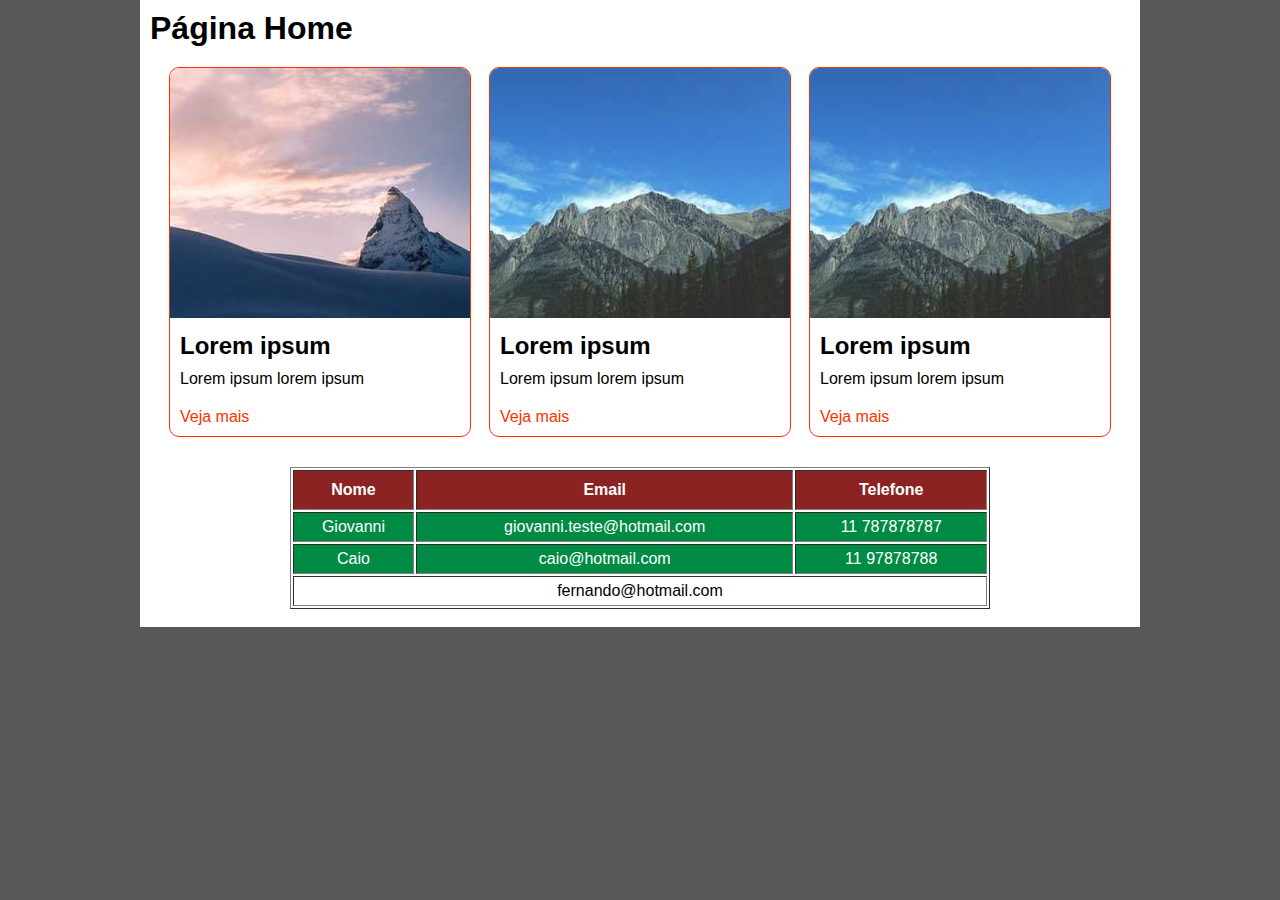
<file: index.html>
<!DOCTYPE html>
<html lang="pt-BR">
<head>
    <meta charset="UTF-8">
    <meta name="viewport" content="width=device-width, initial-scale=1.0">
    <title>Página Home</title>
    <link rel="stylesheet" href="./style.css">
</head>
<body>
  <div class="container">
    <h1>Página Home</h1>

    <div class="containerCards">
      <div class="card">
        <img src="./img-1.jpg" alt="">
        <h2>Lorem ipsum</h2>
        <p>Lorem ipsum lorem ipsum</p>
        <a href="#">Veja mais</a>
      </div>
    

    <div class="card">
      <img src="./img-2.jpg" alt="">
      <h2>Lorem ipsum</h2>
      <p>Lorem ipsum lorem ipsum</p>
      <a href="#">Veja mais</a>
    </div>

    <div class="card">
      <img src="./img-2.jpg" alt="">
      <h2>Lorem ipsum</h2>
      <p>Lorem ipsum lorem ipsum</p>
      <a href="#">Veja mais</a>
    </div>
    </div>

    <div class="containerTable">
      <table border="1">
        <tr height="40" class="backgroundTitle">
          <th>Nome</th>
          <th>Email</th>
          <th>Telefone</th>
        </tr>
        <tr height="30" class="backgroundPrime">
          <td>Giovanni</td>
          <td>giovanni.teste@hotmail.com</td>
          <td>11 787878787</td>
        </tr>
        <tr height="30" class="backgroundPrime2">
          <td>Caio</td>
          <td>caio@hotmail.com</td>
          <td>11 97878788</td>
        </tr>
        <tr height="30">
          <td colspan="3" align="center">fernando@hotmail.com</td>
        </tr>
      </table>
      <br>
    </div>

  </div>

  
</body>
</html>
</file>
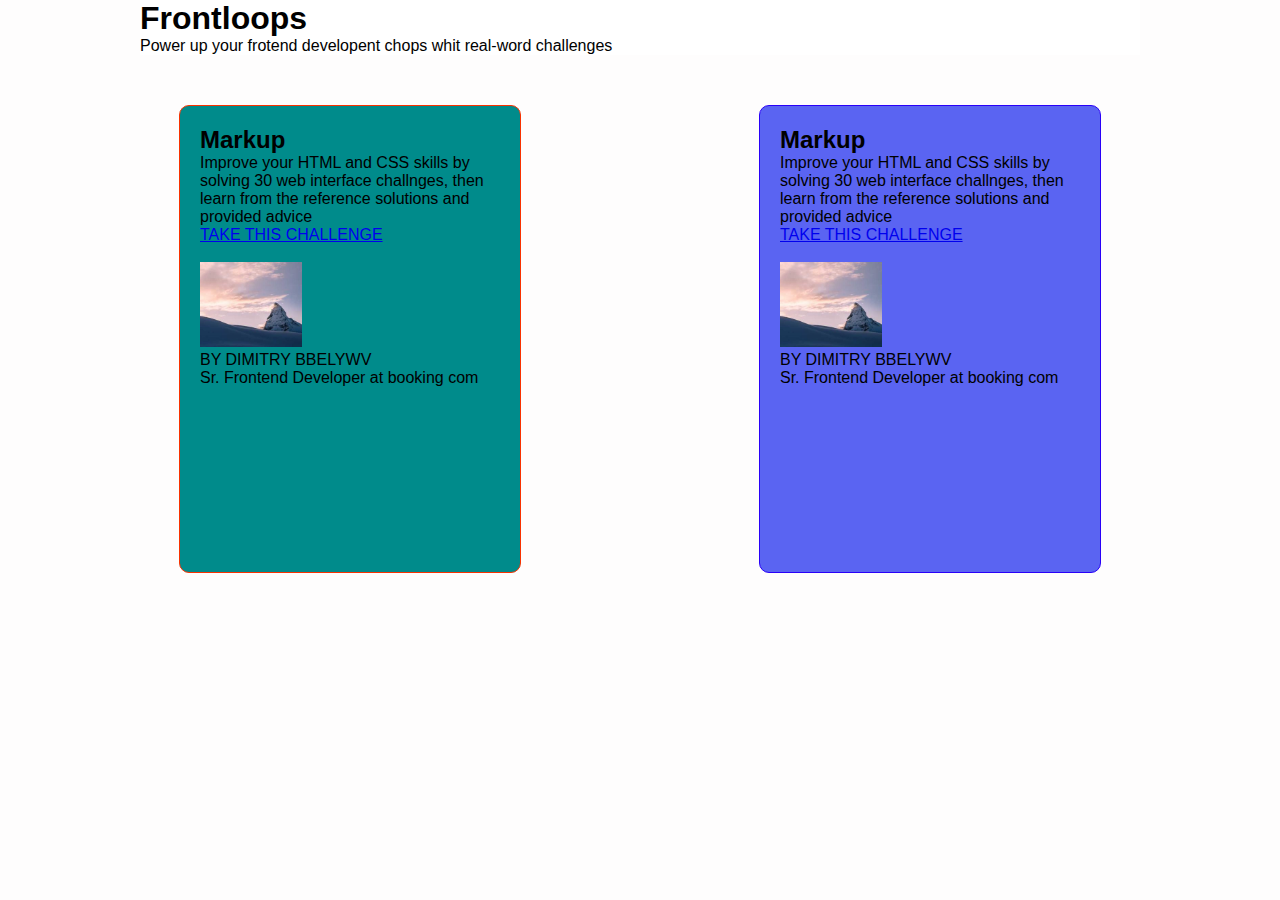
<file: atv.html>
<!DOCTYPE html>
<html lang="en">

<head>
    <meta charset="UTF-8">
    <meta name="viewport" content="width=device-width, initial-scale=1.0">
    <title>Document</title>
    <link rel="stylesheet" href="atv.css">
</head>

<body>

    <div class="container">
        <h1>Frontloops</h1>
   

    <div>
        <p>Power up your frotend developent chops whit real-word challenges</p>
    </div>

</div>

    <div class="containerCards">
        <div class="card1">

            <h2>Markup</h2>
            <p>Improve your HTML and CSS skills by solving 30 web interface challnges, then learn from the reference
                solutions and provided advice</p>
            <a href="#">TAKE THIS CHALLENGE</a>
            <br><br>
            <img src="./img-1.jpg" alt="">
            <p>BY DIMITRY BBELYWV</p>
            <p>Sr. Frontend Developer at booking com</p>
        </div>
 

        <div class="card2">

            <h2>Markup</h2>
            <p>Improve your HTML and CSS skills by solving 30 web interface challnges, then learn from the reference
                solutions and provided advice</p>
            <a href="#">TAKE THIS CHALLENGE</a>
            <br><br>
            <img src="./img-1.jpg" alt="">
            <p>BY DIMITRY BBELYWV</p>
            <p>Sr. Frontend Developer at booking com</p>
        </div>
    </div>
</div>
    </body>
</body>

</html>
</file>
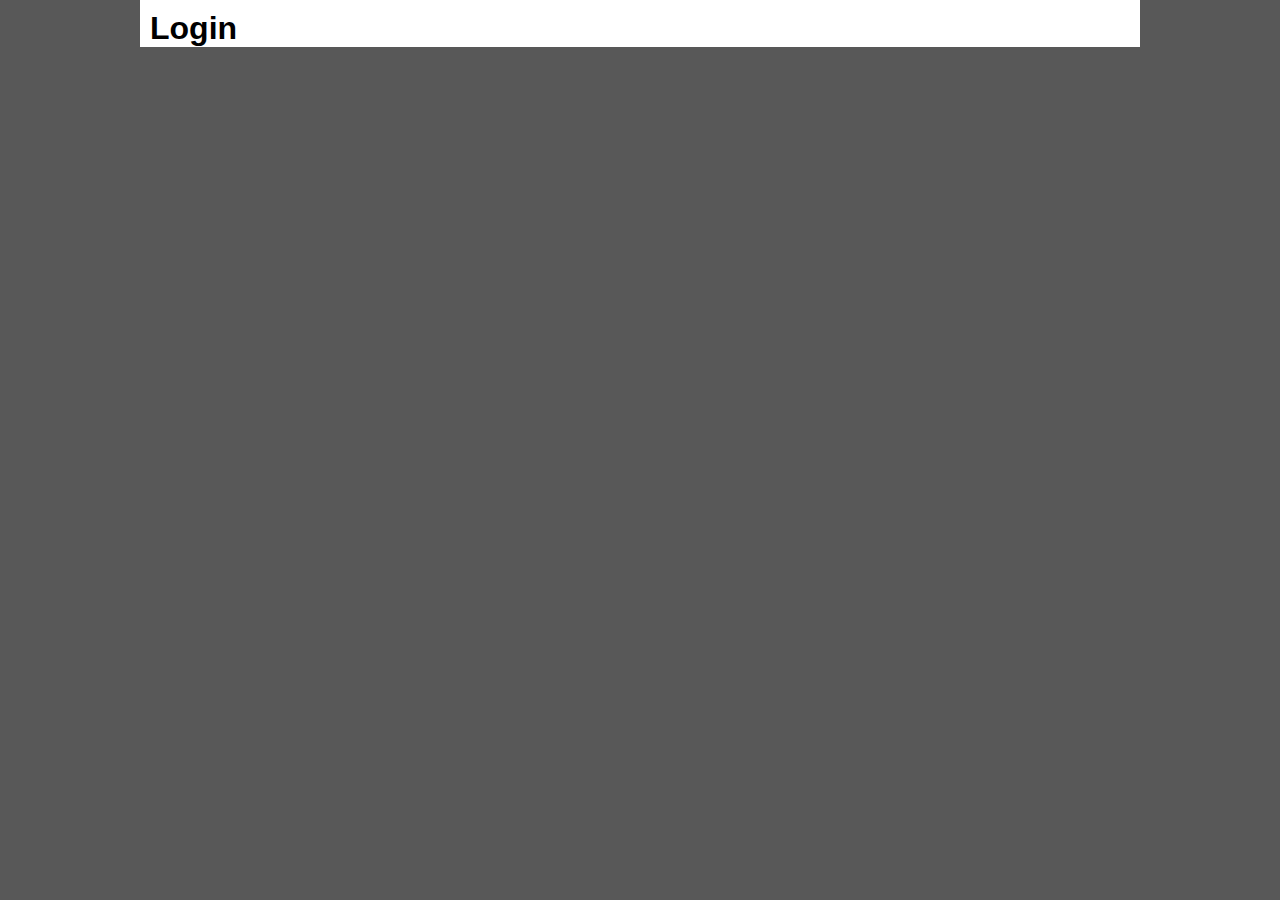
<file: login.html>
<!DOCTYPE html>
<html lang="en">
<head>
    <meta charset="UTF-8">
    <meta name="viewport" content="width=device-width, initial-scale=1.0">
    <title>Login</title>
    <link rel="stylesheet" href="style.css">
</head>
<body>
    <div class="container">
        <h1>Login</h1>
    </div>
    
</body>
</html>
</file>
<file: style.css>
* {
    margin: 0;
    padding: 0;
    font-family: Arial;
}

body {
    background: rgb(88, 88, 88);
}

.container {
    background: #fff;
    /*Tamanho largura*/
    max-width: 1000px;
    /* Centro da tela */
    margin: 0 auto;
}

.container h1 {
    padding: 10px 0 0 10px;
}

.containerTable {
    /*Tamanho largura*/
    max-width: 700px;
    /* Centro da tela */
    margin: 30px auto;
}

.containerTable table {
    width: 100%;
}

.backgroundTitle {
    background: #8B2323;
    color: #fff;
}

.backgroundPrime, .backgroundPrime2 {
    background: #008B45;
    color: #fff;
    /*Centralizar texto*/
    text-align: center;
}

/* Página de contato */
.form-control {
    padding: 20px;
    margin: 20px;
    border: 2px solid rgb(6, 42, 170);
}

fieldset legend {
    padding: 10px;
}

.form-control input[type="text"],
.form-control input[type="date"],
.form-control input[type="email"],
.form-control input[type="time"]
{
    width: 100%;
    max-width: 300px;
    height: 20px;
    border: 2px solid rgb(4, 102, 91);
    padding: 4px;
    outline: none;
}

textarea {
    border: 2px solid rgb(4, 102, 91);
    width: 100%;
}

button {
    background: rgb(34, 8, 203);
    color: #fff;
    padding: 10px;
    border: 0;
    cursor: pointer;
}

select {
    /* Largura */
    width: 100%;
    /* Altura */
    height: 30px;
}

.c-data, .c-cor {
    margin-bottom: 20px;
}

/* Cards */
.containerCards {
    margin: 20px;
      /*flexBox*/
    display: flex;
    justify-content: space-around;
}

.card {
    max-width: 300px;
    border: 1px solid #f83200;
    border-radius: 10px;
    overflow: hidden;
}

.card h2 {
    padding: 10px;
}

.card p {
    padding-left: 10px;
    padding-bottom: 10px;
}

.card a {
    text-decoration: none;
    color: #f83200;
    padding: 10px;
    display: block;
}

.card a:hover {
    text-decoration: underline;
}
</file>
<file: atv.css>
* {
    margin: 0;
    padding: 0;
    font-family: Arial;
}

body{
    background: rgb(254, 253, 253);
}


.container {
    background: #fff;
    /*Tamanho largura*/
    max-width: 1000px;
    /* Centro da tela */
    margin: 0 auto;
    text-align: 10px;
    justify-content:space-around;
}



.containerCards{
margin: 20px;
display: flex;
margin: 50px;
justify-content: space-around;
padding: 0 10px 0 10px;

}

.card1{

    max-width: 300px;
    border: 1px solid #f83200;
    border-radius: 10px;
    overflow: hidden;
    background: darkcyan;
    padding:  20px 20px 20px 20px;
}

.card1 img{

  height: 20%;
}

.card h2{
    margin: 10px 0 0 0;
    text-align: center;
}

.card p{
    
    font-size: 20px;
    color: black;
    width: 100%;
    text-align:justify;
    
   
}

.card2{

    max-width: 300px;
    border: 1px solid #2900f8;
    border-radius: 10px;
    overflow: hidden;
    background: rgb(90, 100, 242);
    padding:  20px 20px 20px 20px;
}

.card2 img{
    height: 20%;
  }
</file>
